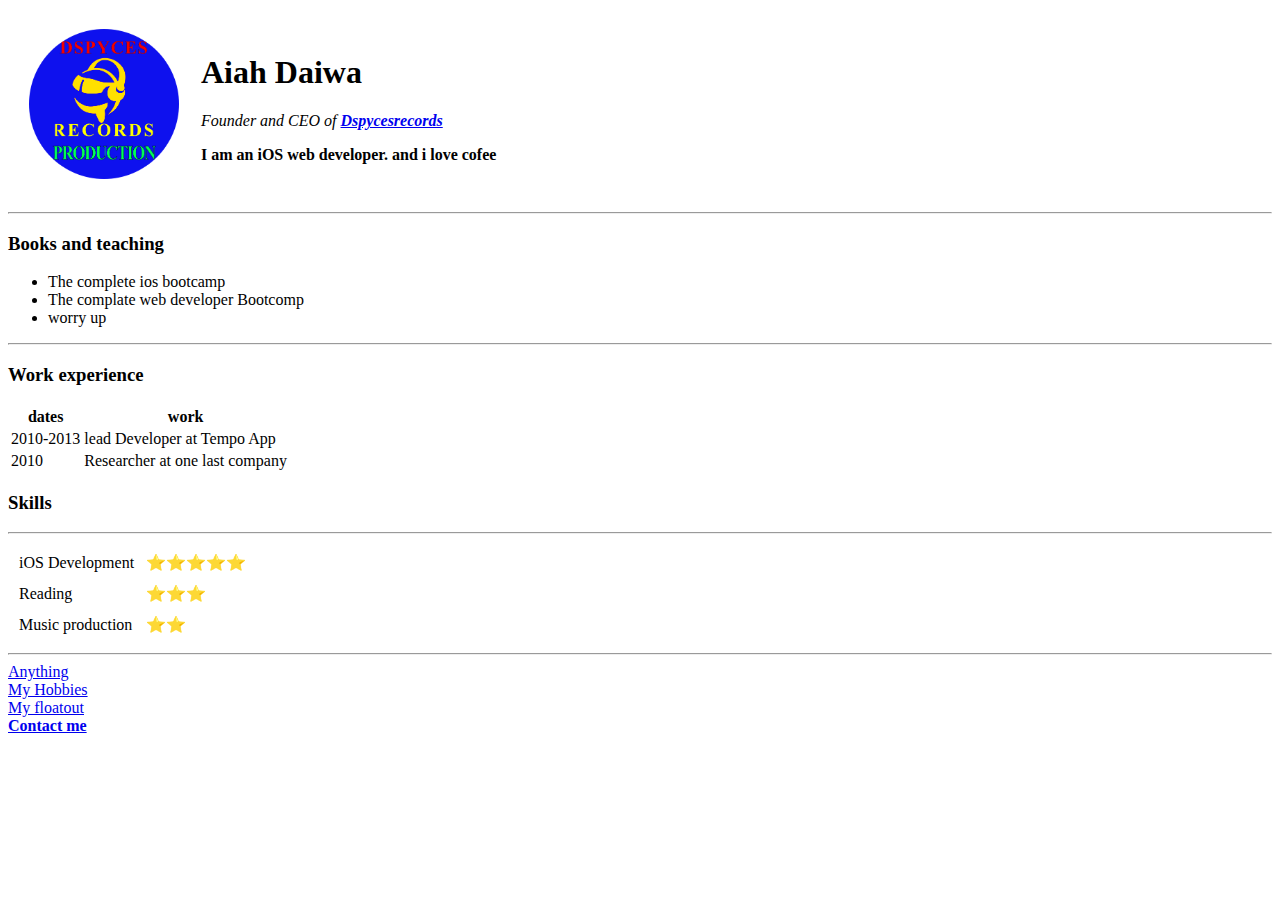
<file: index.html>
<!DOCTYPE html>
  <html lang="en" dir="ltr">

  <head>
    <meta charset="utf-8">
    <title>Aiah personal Site</title>
    <link rel="stylesheet" href="forindex.css">
  </head>


  <body>
    <table cellspacing="20">
      <tr>
        <td><img src="images/logo1-modified.png" width="150" height="150" alt="your boy dspyces"/></td>
        <td>
        <h1>Aiah Daiwa</h1>
        <p><em>Founder and CEO of <strong><a href="https://www.youtube.com/watch?v=N-Dl6rg0_-8"</strong>Dspycesrecords</a></em></p>
        <p>I am an iOS web developer. and i love cofee</p></td>
      </tr>
    </table>

    <hr />
    <h3>Books and teaching</h3>

    <ul>
      <li>The complete ios bootcamp</li>
        <li>The complate web developer Bootcomp</li>
          <li>worry up</li>
      </ul>
<hr />
      <h3>Work experience</h3>
      <table>

        <thead>
          <tr>
            <th>dates</th>
            <th>work</th>
          </tr>
        </thead>

        <tbody>
          <tr>
            <td>2010-2013</td>
              <td>lead Developer at Tempo App</td>

          </tr>
        </tbody>
        <tr>
          <td>2010</td>
          <td>Researcher at one last company</td>
        </tr>
    </table>

    <h3>Skills</h3>

    <table cellspacing="10">
      <tr>
        <td>iOS Development</td>
        <td>⭐⭐⭐⭐⭐</td>
      </tr>

      <tr>
        <td>Reading</td>
        <td>⭐⭐⭐</td>
      </tr>
  <hr />
      <tr>
        <td>Music production</td>
        <td>⭐⭐</td>
      </tr>

    </table>

<hr />
<a href="trying.html">Anything</a><br />
<a href="Hobbies.html">My Hobbies</a><br />
<a href="floatt.html">My floatout</a><br />
<strong><a href="contact-me.html">Contact me</a></strong>

  </body>

  </html>
</file>
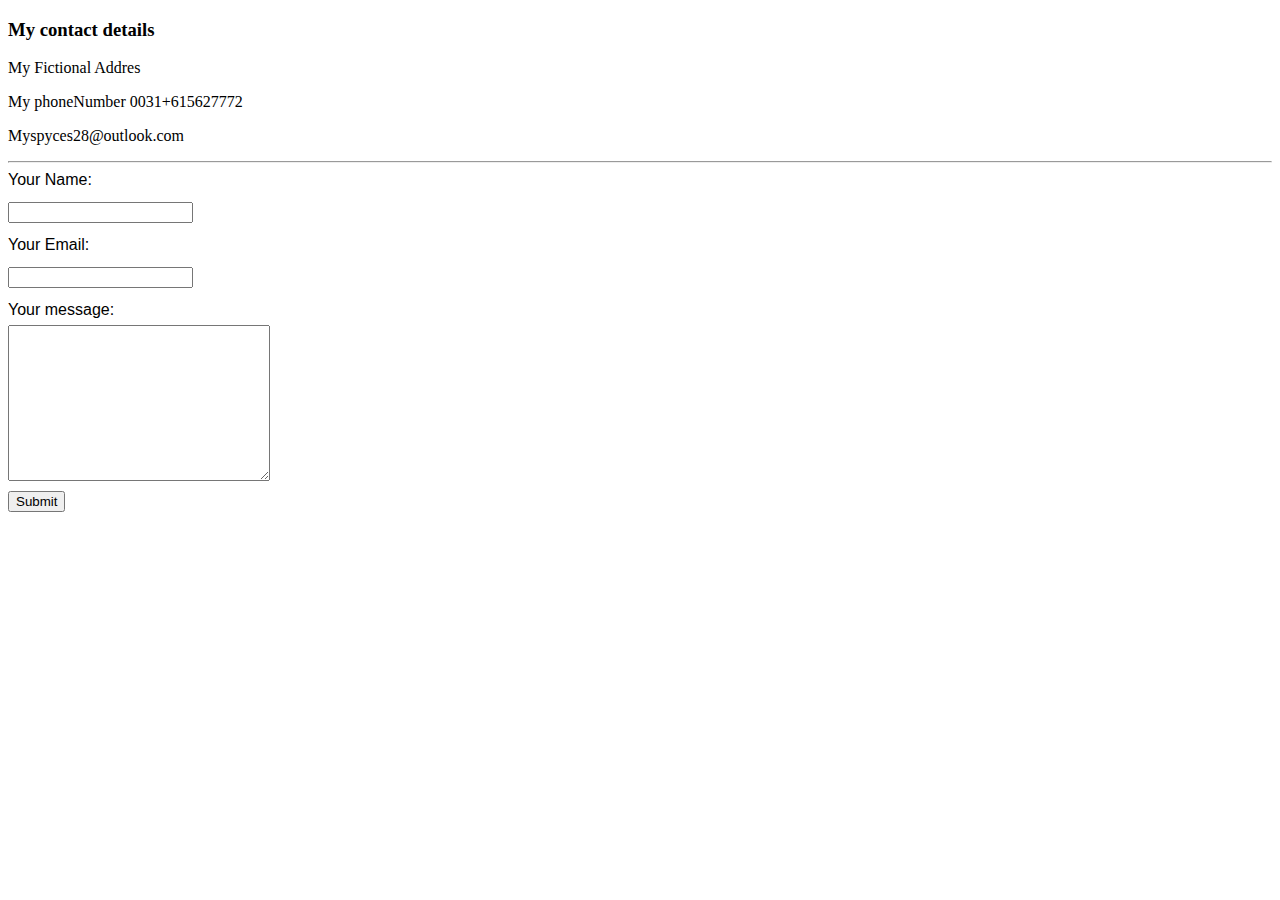
<file: contact-me.html>
<!DOCTYPE html>
<html lang="en" dir="ltr">
  <head>
    <meta charset="utf-8">
    <title>Contact me</title>
    <link rel="stylesheet" href="forindex.css">
  </head>
  <body>
    <h3>My contact details</h3>
    <p>My Fictional Addres</p>
    <p>My phoneNumber 0031+615627772</p>
    <p>Myspyces28@outlook.com</p>
    <hr />

<form action="mailto:spyces28@gmail.com"method="post" enctype="text/plain">
  <label> Your Name:</label>
  <input type "text" name="yourName" value="" />
<br />
  <label>Your Email:</label>
  <input type="email" name="yourEmail" value="" />

  <label>Your message:</label>
  <textarea name="yourMessage" rows="10" cols="30"></textarea><br />
 <input type="submit" name="" /><br />



</form>
</body>
</html>
</file>
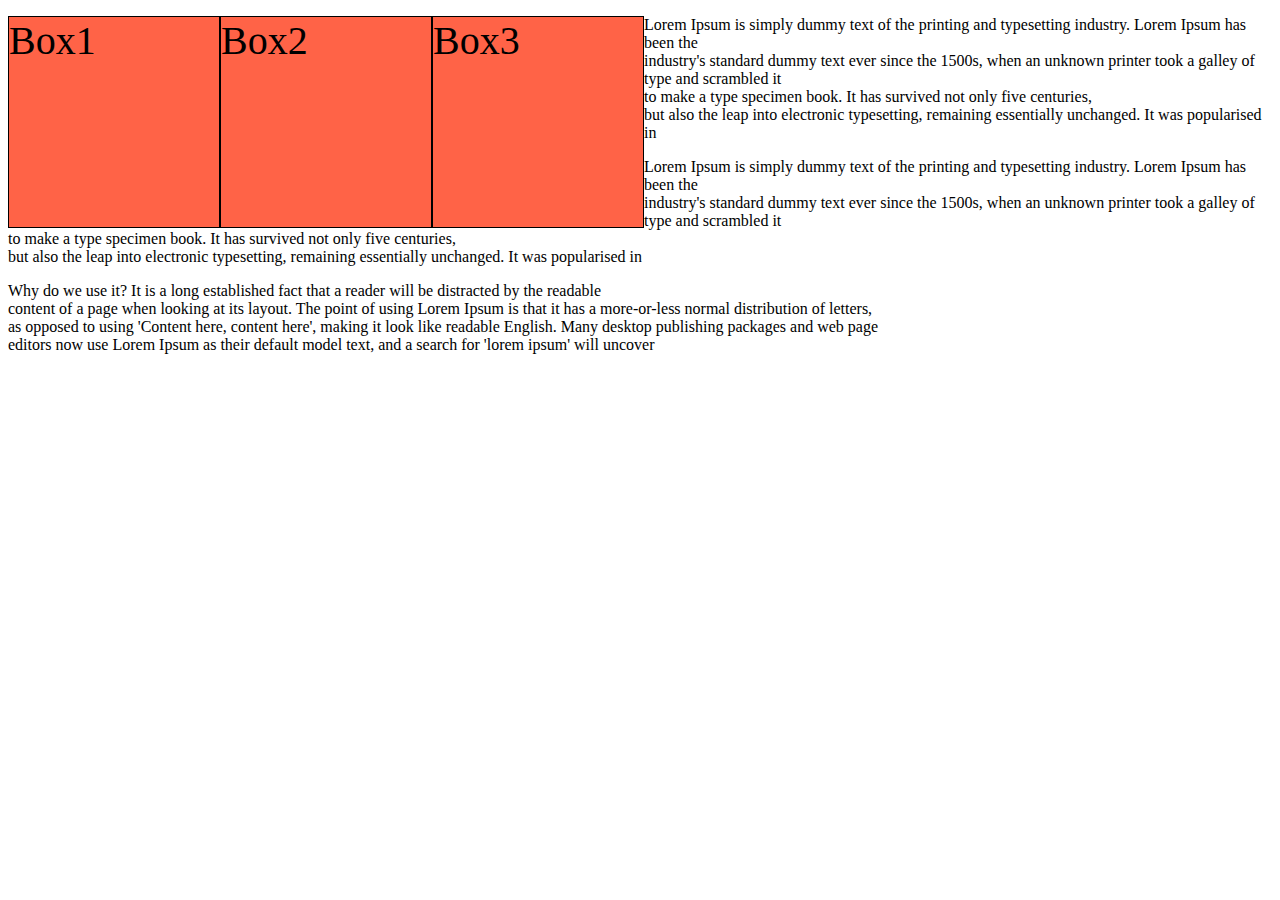
<file: floatt.html>
<!DOCTYPE html>
<html lang="en" dir="ltr">
  <head>
    <meta charset="utf-8">
    <title>let it floatout</title>
    <link rel="stylesheet" href="style.css">
  </head>
  <body>
<!-- <div class="imge2">
  <img src="images/B&G.png"  width="125"alt="Jah eddy">
    <img src="images/logo1.png"  width="125"alt="Jah eddy">
      <img src="images/B&G.png"  width="125"alt="Jah eddy">

</div> -->


<div class="box">Box1</div>
<div class="box">Box2</div>
<div class="box">Box3</div>


<P>Lorem Ipsum is simply dummy text of the printing and typesetting industry. Lorem Ipsum has been the<br />  industry's standard dummy text ever since the 1500s, when an unknown printer took a galley of type and scrambled it <br /> to make a type specimen book. It has survived not only five centuries, <br /> but also the leap into electronic typesetting, remaining essentially unchanged. It was popularised in</P>
      <P>Lorem Ipsum is simply dummy text of the printing and typesetting industry. Lorem Ipsum has been the<br />  industry's standard dummy text ever since the 1500s, when an unknown printer took a galley of type and scrambled it <br /> to make a type specimen book. It has survived not only five centuries, <br /> but also the leap into electronic typesetting, remaining essentially unchanged. It was popularised in</P>

      <P>Why do we use it?
It is a long established fact that a reader will be distracted by the readable <br /> content of a page when looking at its layout. The point of using Lorem Ipsum is that it has a more-or-less normal distribution of letters,<br />  as opposed to using 'Content here, content here', making it look like readable English. Many desktop publishing packages and web page<br /> editors now use Lorem Ipsum as their default model text, and a search for 'lorem ipsum' will uncover</P>

  </body>
</html>
</file>
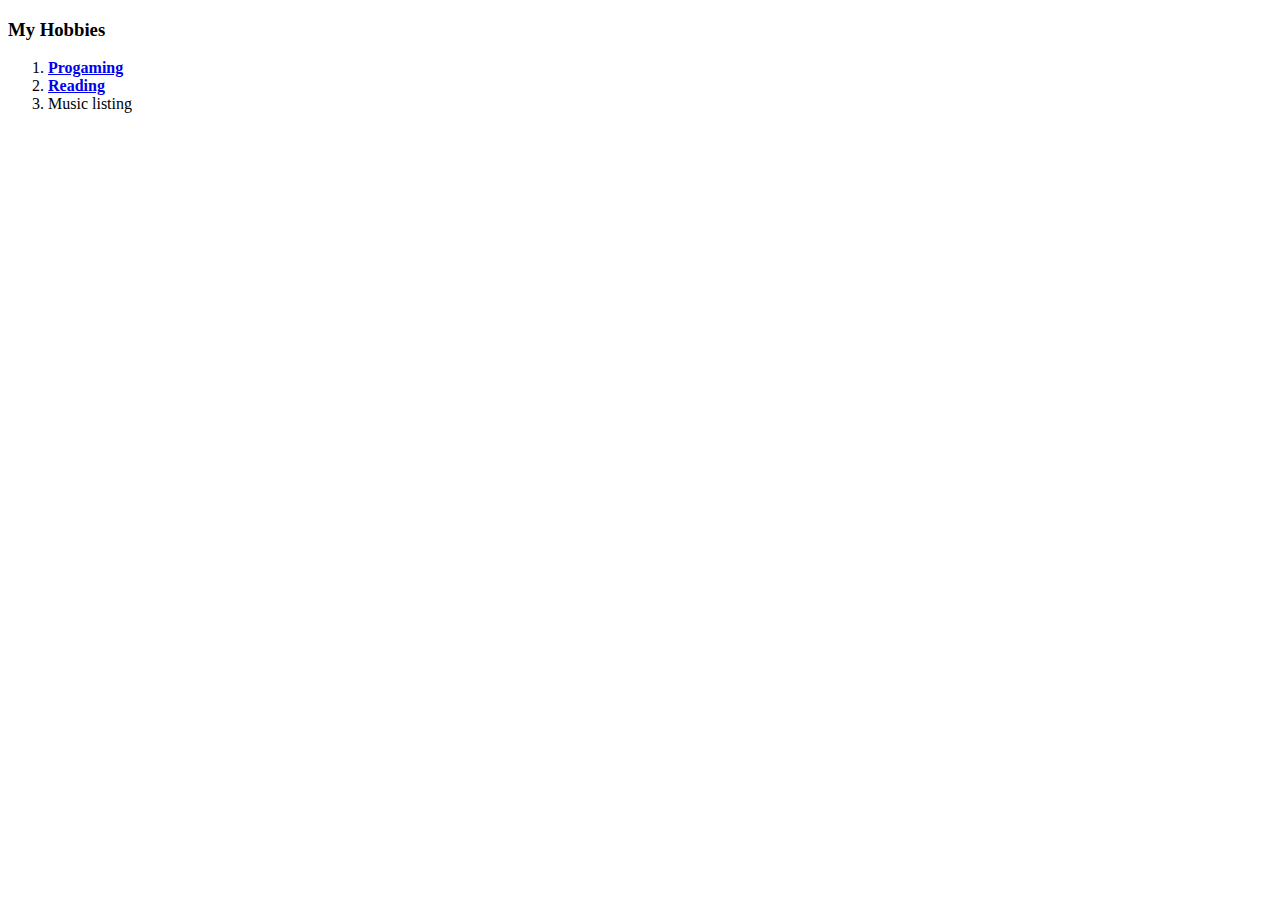
<file: hobbies.html>
<!DOCTYPE html>
<html lang="en" dir="ltr">
  <head>
    <meta charset="utf-8">
    <title>Hobbies</title>
  </head>
  <body>
    <h3>My Hobbies </h3>
    <ol>
      <li><strong><a href="https://www.youtube.com/watch?v=ln0osoZo0Nw" width="50" height="50" alt="your boy dspyces">Progaming</a></strong></li>
      <li><strong><a href="https://www.youtube.com/watch?v=yn0rFjzBttQ">Reading</a></strong></li>
      <li>Music listing</li>
    </ol>
  </body>
</html>
</file>
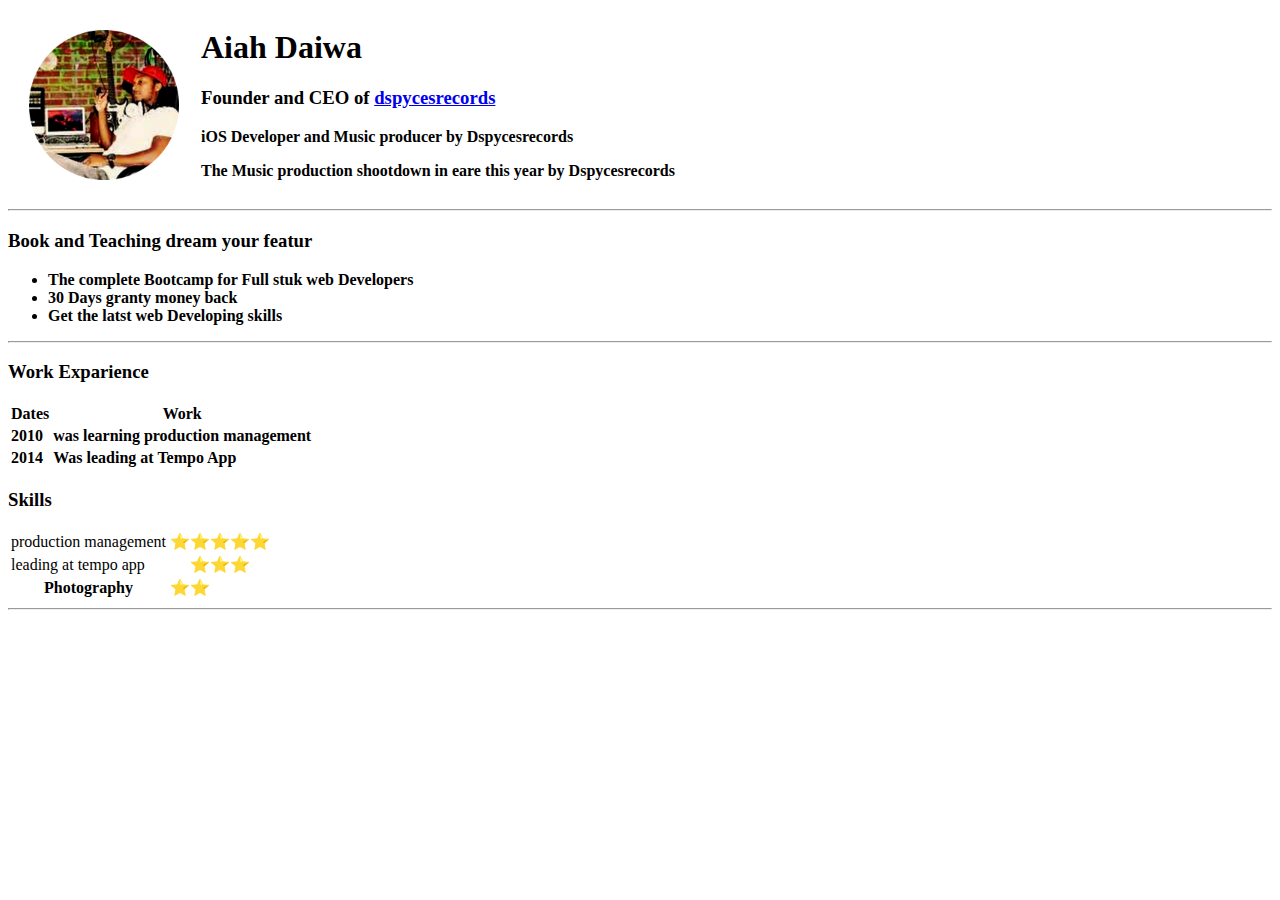
<file: trying.html>
<html lang="en" dir="ltr">

<head>
  <meta charset="utf-8">
  <title>Try your self</title>
</head>


<body>
<table cellspacing="20">
  <tr>
    <td><img src="images/DECEMBER-modified.png" widht="150px" height="150" alt="your boy spyces"></td>

      <td><h1><strong>Aiah Daiwa</strong></h1>
      <h3><strong>Founder and CEO of <a href="https://www.youtube.com/watch?v=ln0osoZo0Nw&t=201s">dspycesrecords</a></strong></h3>
      <p><strong>iOS Developer and Music producer by Dspycesrecords</strong></p>
      <p><strong>The Music production shootdown in eare this year by Dspycesrecords</strong></p></td>
    </tr>
</table>
<hr />
<h3><strong>Book and Teaching dream your featur</strong></h3>

<ul>
  <li><strong>The complete Bootcamp for Full stuk web Developers</strong></li>
  <li><strong>30 Days granty money back</strong></li>
  <li><strong>Get the latst web Developing skills</strong></li>
  </ul>
  <hr />

<h3><strong>Work Exparience</strong></h3>

<table>
  <thead>
    <tr>
      <th><strong>Dates</strong></th>
        <th><strong>Work</strong></th>
      </tr>
    </thead>
    <tbody>
      <tr>
        <td><strong>2010</strong></td>
          <td><strong> was learning production management</strong></td>
        </tr>

        <tr>
          <td><strong>2014</strong></td>
            <td><strong> Was leading at Tempo App</strong></td>
          </tr>

      </tbody>
  </table>
  <h3>Skills</h3>
  <table>
        
          <tr>
            <td>production management</td>
            <td>⭐⭐⭐⭐⭐</td>
            </tr>


        <tr>
          <td>leading at tempo app</td>
          <th>⭐⭐⭐</th>
          </tr>


            <tr>
              <th>Photography</th>
              <td>⭐⭐</td>
              </tr>


    </table>
    <hr />

</body>

</html>
</file>
<file: forindex.css>
label {
    display: block;
    font: 1rem 'Fira Sans', sans-serif;
}

input,
label {
    margin: .4rem 0;
}
</file>
<file: style.css>
.box{
  width: 210px;
  height: 210px;
  border: 1px solid;
  font-size: 40px;
  background-color: tomato;

float: left;
}

p{
  margin-right: : 50px;
}
</file>
